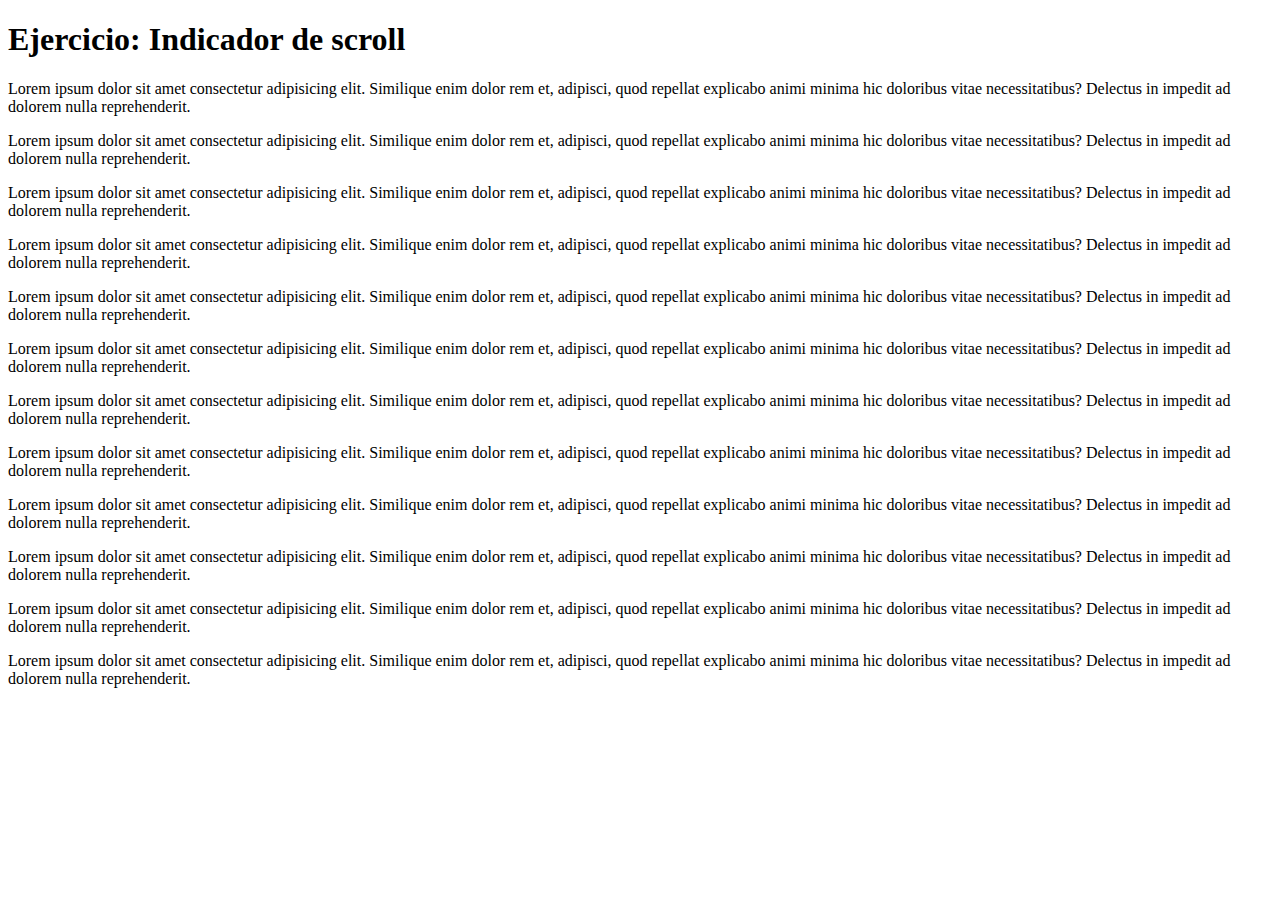
<file: Ejercicios Indicador de Scroll/index.html>
<!DOCTYPE html>
<html lang="en">
<head>
    <meta charset="UTF-8">
    <meta http-equiv="X-UA-Compatible" content="IE=edge">
    <meta name="viewport" content="width=device-width, initial-scale=1.0">
    <title>Document</title>
    <link rel="stylesheet" href="./styles.css">
</head>
<body>
    <h1>Ejercicio: Indicador de scroll</h1>

    <p>Lorem ipsum dolor sit amet consectetur adipisicing 
        elit. Similique enim dolor rem et, adipisci, 
        quod repellat explicabo animi minima hic 
        doloribus vitae necessitatibus? Delectus 
        in impedit ad dolorem nulla reprehenderit.
    </p>
    <p>Lorem ipsum dolor sit amet consectetur adipisicing 
        elit. Similique enim dolor rem et, adipisci, 
        quod repellat explicabo animi minima hic 
        doloribus vitae necessitatibus? Delectus 
        in impedit ad dolorem nulla reprehenderit.
    </p>
    <p>Lorem ipsum dolor sit amet consectetur adipisicing 
        elit. Similique enim dolor rem et, adipisci, 
        quod repellat explicabo animi minima hic 
        doloribus vitae necessitatibus? Delectus 
        in impedit ad dolorem nulla reprehenderit.
    </p>
    <p>Lorem ipsum dolor sit amet consectetur adipisicing 
        elit. Similique enim dolor rem et, adipisci, 
        quod repellat explicabo animi minima hic 
        doloribus vitae necessitatibus? Delectus 
        in impedit ad dolorem nulla reprehenderit.
    </p>

    <p>Lorem ipsum dolor sit amet consectetur adipisicing 
        elit. Similique enim dolor rem et, adipisci, 
        quod repellat explicabo animi minima hic 
        doloribus vitae necessitatibus? Delectus 
        in impedit ad dolorem nulla reprehenderit.
    </p>
    <p>Lorem ipsum dolor sit amet consectetur adipisicing 
        elit. Similique enim dolor rem et, adipisci, 
        quod repellat explicabo animi minima hic 
        doloribus vitae necessitatibus? Delectus 
        in impedit ad dolorem nulla reprehenderit.
    </p>
    <p>Lorem ipsum dolor sit amet consectetur adipisicing 
        elit. Similique enim dolor rem et, adipisci, 
        quod repellat explicabo animi minima hic 
        doloribus vitae necessitatibus? Delectus 
        in impedit ad dolorem nulla reprehenderit.
    </p>
    <p>Lorem ipsum dolor sit amet consectetur adipisicing 
        elit. Similique enim dolor rem et, adipisci, 
        quod repellat explicabo animi minima hic 
        doloribus vitae necessitatibus? Delectus 
        in impedit ad dolorem nulla reprehenderit.
    </p>

    <p>Lorem ipsum dolor sit amet consectetur adipisicing 
        elit. Similique enim dolor rem et, adipisci, 
        quod repellat explicabo animi minima hic 
        doloribus vitae necessitatibus? Delectus 
        in impedit ad dolorem nulla reprehenderit.
    </p>
    <p>Lorem ipsum dolor sit amet consectetur adipisicing 
        elit. Similique enim dolor rem et, adipisci, 
        quod repellat explicabo animi minima hic 
        doloribus vitae necessitatibus? Delectus 
        in impedit ad dolorem nulla reprehenderit.
    </p>
    <p>Lorem ipsum dolor sit amet consectetur adipisicing 
        elit. Similique enim dolor rem et, adipisci, 
        quod repellat explicabo animi minima hic 
        doloribus vitae necessitatibus? Delectus 
        in impedit ad dolorem nulla reprehenderit.
    </p>
    <p>Lorem ipsum dolor sit amet consectetur adipisicing 
        elit. Similique enim dolor rem et, adipisci, 
        quod repellat explicabo animi minima hic 
        doloribus vitae necessitatibus? Delectus 
        in impedit ad dolorem nulla reprehenderit.
    </p>

    <script src="./script.js"></script>
</body>
</html>
</file>
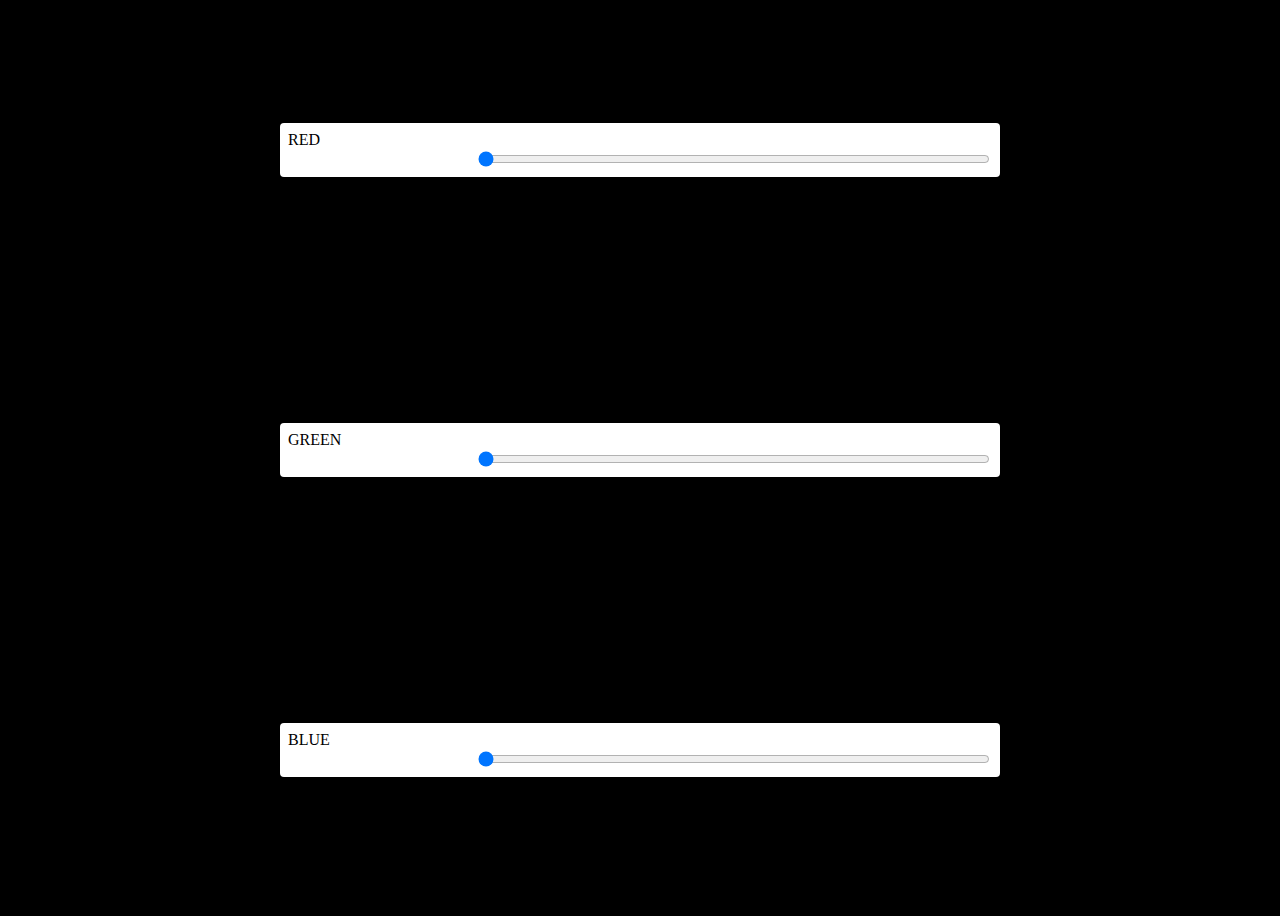
<file: Ejercicios selector de color/index.html>
<!DOCTYPE html>
<html lang="en">
<head>
    <meta charset="UTF-8">
    <meta http-equiv="X-UA-Compatible" content="IE=edge">
    <meta name="viewport" content="width=device-width, initial-scale=1.0">
    <link rel="stylesheet" href="./styles.css">
    <title>Document</title>
</head>
<body>
    <label>RED<input type="range" value="0"
        step="1" max="255" id="red"
        ></label>
    <label>GREEN<input type="range" value="0"
        step="1" max="255" id="green"
        ></label>
    <label>BLUE<input type="range" value="0"
        step="1" max="255" id="blue"
        ></label>

        <script src="./script.js"></script>
</body>
</html>
</file>
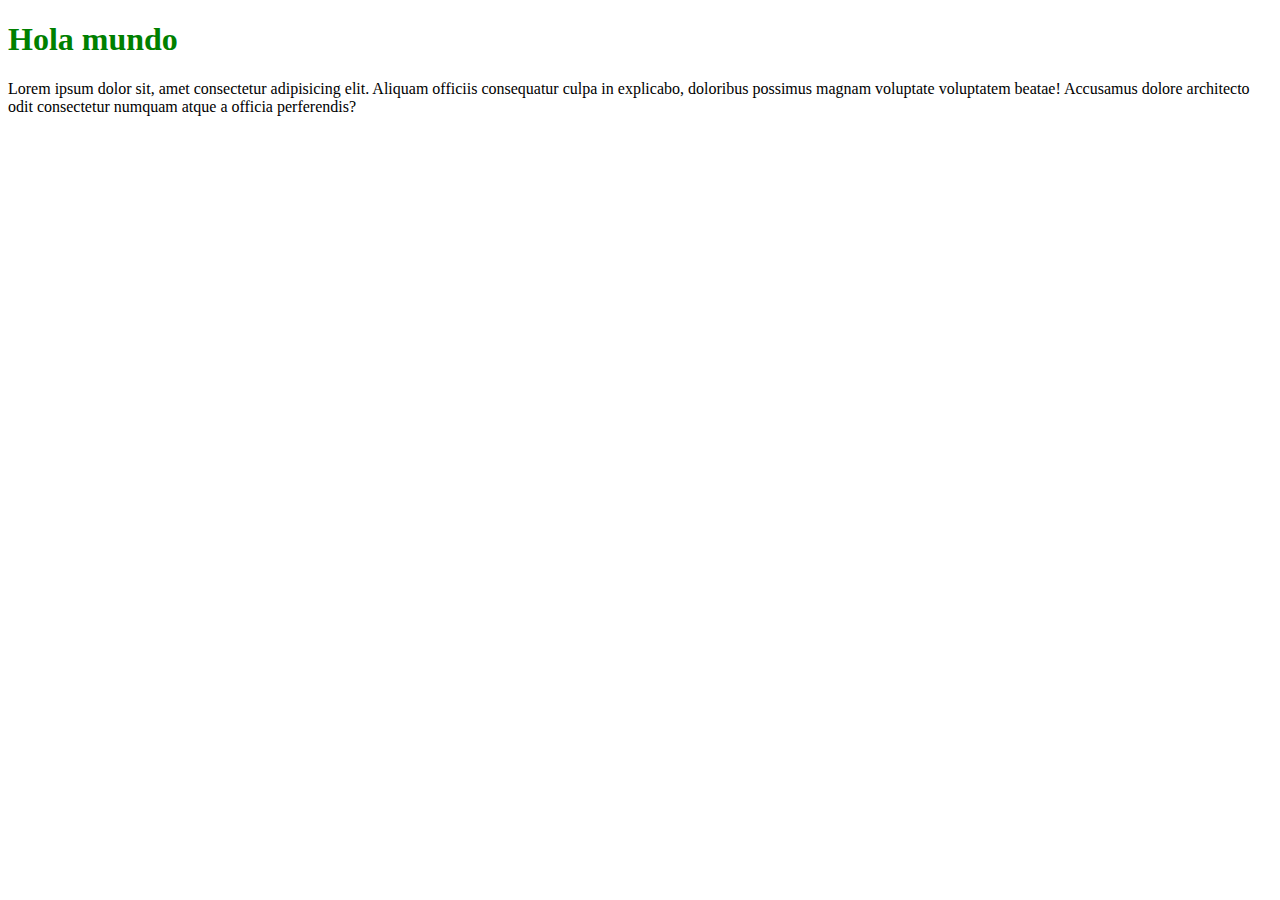
<file: Obtener y manipular variables desde CSS con Javascript/index.html>
<!DOCTYPE html>
<html lang="en">
<head>
    <meta charset="UTF-8">
    <meta http-equiv="X-UA-Compatible" content="IE=edge">
    <meta name="viewport" content="width=device-width, initial-scale=1.0">
    <link rel="stylesheet" href="./styles.css">
    <title>Document</title>
</head>
<body>
    <h1>Hola mundo</h1>
    <article>
        <p  id="element">Lorem ipsum dolor sit, amet consectetur adipisicing elit.
            Aliquam officiis consequatur culpa in explicabo, 
            doloribus possimus magnam voluptate voluptatem beatae! 
            Accusamus dolore architecto odit consectetur 
            numquam atque a officia perferendis?</p>
    </article>
    <script src="./js/script.js"></script>
</body>
</html>
</file>
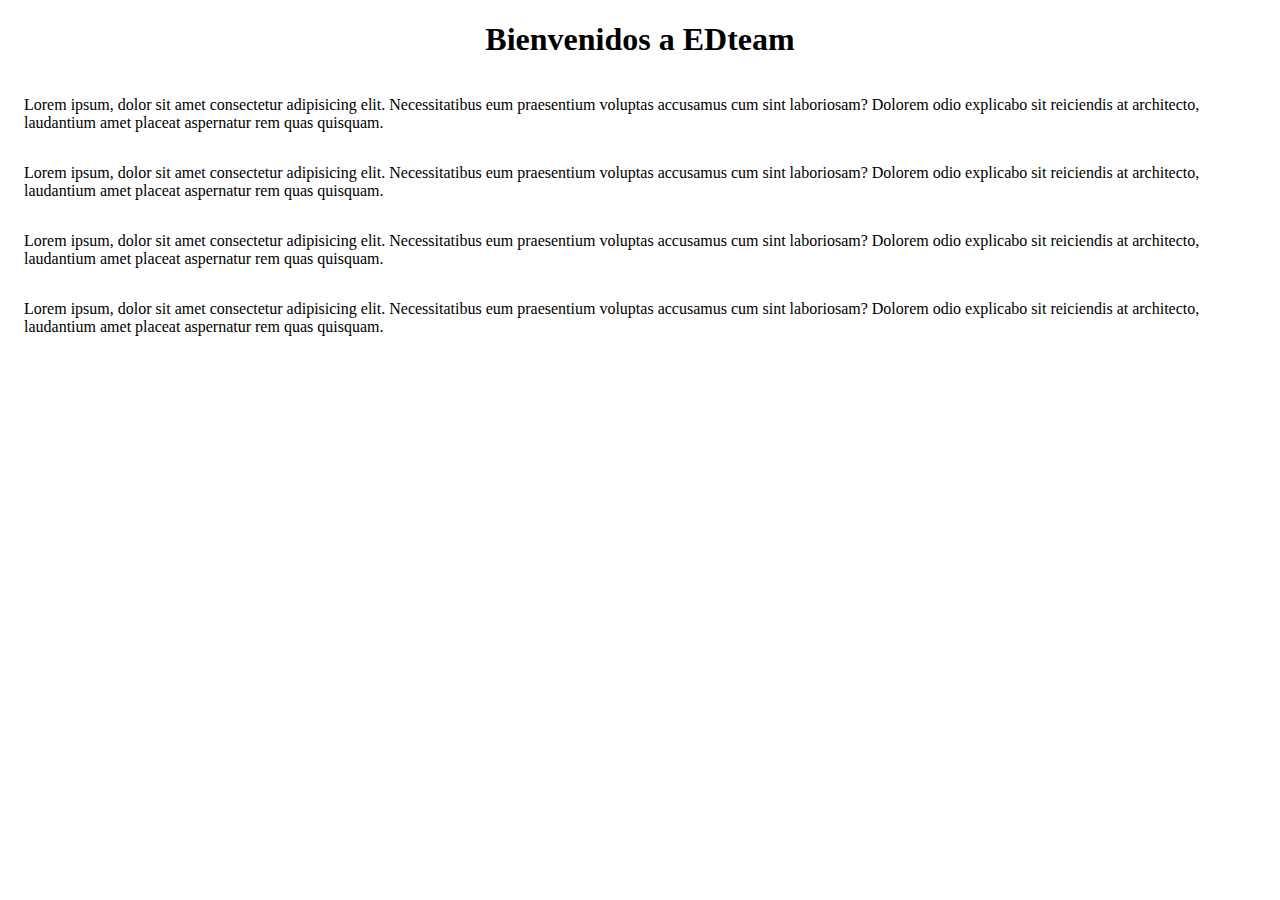
<file: Variables en responsive web/index.html>
<!DOCTYPE html>
<html lang="en">
<head>
    <meta charset="UTF-8">
    <meta http-equiv="X-UA-Compatible" content="IE=edge">
    <meta name="viewport" content="width=device-width, initial-scale=1.0">
    <link rel="stylesheet" href="./styles.css">
    <title>Variables CSS - clase 4</title>
</head>
<body>
    <h1>Bienvenidos a EDteam</h1>
    <div class="row">
        <div class="column">
            <p>Lorem ipsum, dolor sit amet consectetur adipisicing 
                elit. Necessitatibus eum praesentium voluptas 
                accusamus cum sint laboriosam? Dolorem odio 
                explicabo sit reiciendis at architecto, 
                laudantium amet placeat aspernatur rem quas quisquam.</p>
        </div>
        <div class="column">
            <p>Lorem ipsum, dolor sit amet consectetur adipisicing 
                elit. Necessitatibus eum praesentium voluptas 
                accusamus cum sint laboriosam? Dolorem odio 
                explicabo sit reiciendis at architecto, 
                laudantium amet placeat aspernatur rem quas quisquam.</p>
        </div>
        <div class="column">
            <p>Lorem ipsum, dolor sit amet consectetur adipisicing 
                elit. Necessitatibus eum praesentium voluptas 
                accusamus cum sint laboriosam? Dolorem odio 
                explicabo sit reiciendis at architecto, 
                laudantium amet placeat aspernatur rem quas quisquam.</p>
        </div>
        <div class="column">
            <p>Lorem ipsum, dolor sit amet consectetur adipisicing 
                elit. Necessitatibus eum praesentium voluptas 
                accusamus cum sint laboriosam? Dolorem odio 
                explicabo sit reiciendis at architecto, 
                laudantium amet placeat aspernatur rem quas quisquam.</p>
        </div>
    </div>
</body>
</html>
</file>
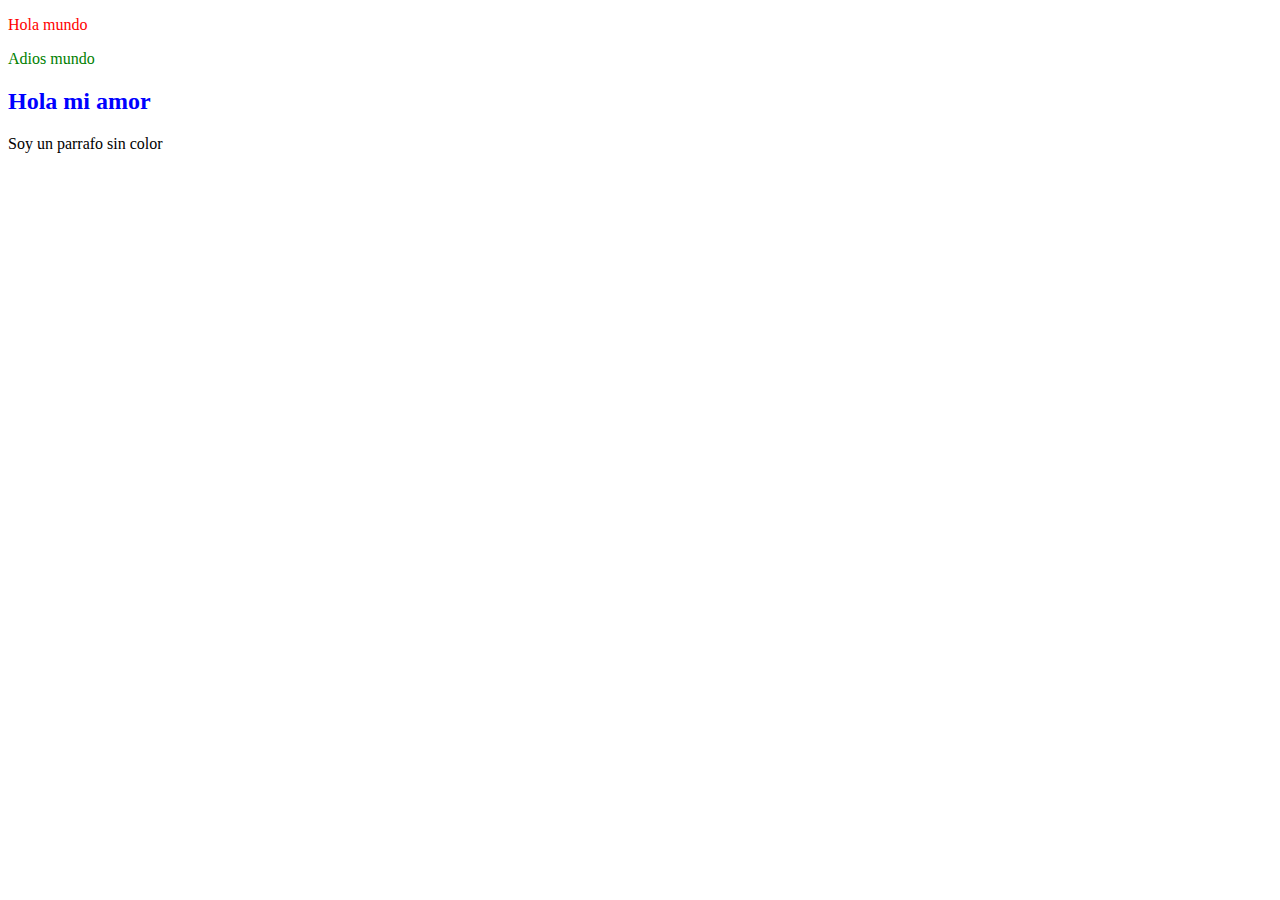
<file: clase 1 y 2/index..html>
<!DOCTYPE html>
<html lang="en">
<head>
    <meta charset="UTF-8">
    <meta http-equiv="X-UA-Compatible" content="IE=edge">
    <meta name="viewport" content="width=device-width, initial-scale=1.0">
    <link rel="stylesheet" href="./styles.css">
    <link rel="stylesheet" href="./stylestwo.css">
    <title>Minicuros Premium Variables CSS</title>
</head>
<body>
    <!-- clase 1 -->
    <!-- <h1>Minicurso premium variables CSS</h1>
    <p>La variables css tienen herencia y cascada</p>
    <a href="/">Holaaa</a> -->

    <!-- clase 2 -->
    <!-- <article style="--color:red;">
        <p>Hola mundo</p>
        <section style="--color:orange">
            <p>Adios mundo</p>
        </section>
    </article>
    <h2>Hola mi amor</h2>
    <p>Soy un parrafo sin color</p> -->

    <article>
        <p style="color:var(--color)">Hola mundo</p>
        <section>
            <p style="color: var(--color);">Adios mundo</p>
        </section>
    </article>
    <h2>Hola mi amor</h2>
    <p>Soy un parrafo sin color</p>

    <script>
        // El scope en javascript es de bloque
        // {
        //     let nombre = 'alvaro'; 
        //     alert(nombre)
        // }
    </script>
</body>
</html>
</file>
<file: Ejercicios Indicador de Scroll/styles.css>
*,*::before,*::after{
    box-sizing: border-box;
}

:root{
    --bar-color:red; 
    --width:0;
}

body::before{
    content:'';
    display: block;
    height: 5px;

    position: fixed;
    top: 0;
    left: 0;
    background: var(--bar-color);
    /* Aqui ocurre la magia */
    width: calc(var(--width) * 1vw);
}
</file>
<file: Ejercicios selector de color/styles.css>
:root{
    --red:0; 
    --green:0;
    --blue:0;
}

body{
    display: grid;
    min-height: 100vh;
    align-items: center;
    justify-items: center;
    background:rgb(var(--red), var(--green), var(--blue));
}

img{
    width: 100%;
}

label{
    width: 55vw;
    margin-bottom: 1rem;
    background: #fff;
    border: 1pxsolid #000;
    border-radius: .25rem;
    padding: .5rem;
    display: grid;
}

input{
    margin-left: auto;
    display: block;
    width: 40vw;
}
</file>
<file: Obtener y manipular variables desde CSS con Javascript/styles.css>
:root{
    --color:yellow;
    --color_text:green;
}

h1{
    color:var(--color_text);
}
</file>
<file: Variables en responsive web/styles.css>
:root{
    --font-size:2em;
    --column-size:100%;
}

*,*::before,*::after{
    box-sizing:border-box;
}
h1{
    font-size: var(--font-size);
    text-align: center;
}

.row{
    display:flex;
    flex-wrap:wrap;
}

.column{
    max-width: var(--column-size);
    padding-left: 1em;
    padding-right: 1em;
}


@media screen and(min-width:1024px){

    h1{
        --font-size:5em;
    }

    .column{
        --column-size:33.33%;
    }
}
</file>
<file: clase 1 y 2/styles.css>
/* Variables CSS (Custom Properties) 
    Herencia 
    Cascada 

*/

/* 
Espacio en memoria que almacena un valor 
Ese valor puede ser recuperado 

*/

/* El nivel mas alto es root 
  Se usan a la derecha de los dos puntos 
*/
/* :root{
    --color: red; 
    --link-color:green;
    --background-color:blue;
}
body{
    background: var(--background-color, --color);
}

html{
    color: var(--color);
}
a{
    color: var(--link-color)
}
p{
    color: var(--color)
} */

/* Clase numero 2: -SCOPE  
La Variables CSS tiene scope de DOM 
*/

:root{
    --main-color:blue;
}

p{
    color: var(--color);
}

article{
    --color: red;
} 

section{
    --color:green;
}
</file>
<file: clase 1 y 2/stylestwo.css>
h2{
    color: var(--main-color);
}
</file>
